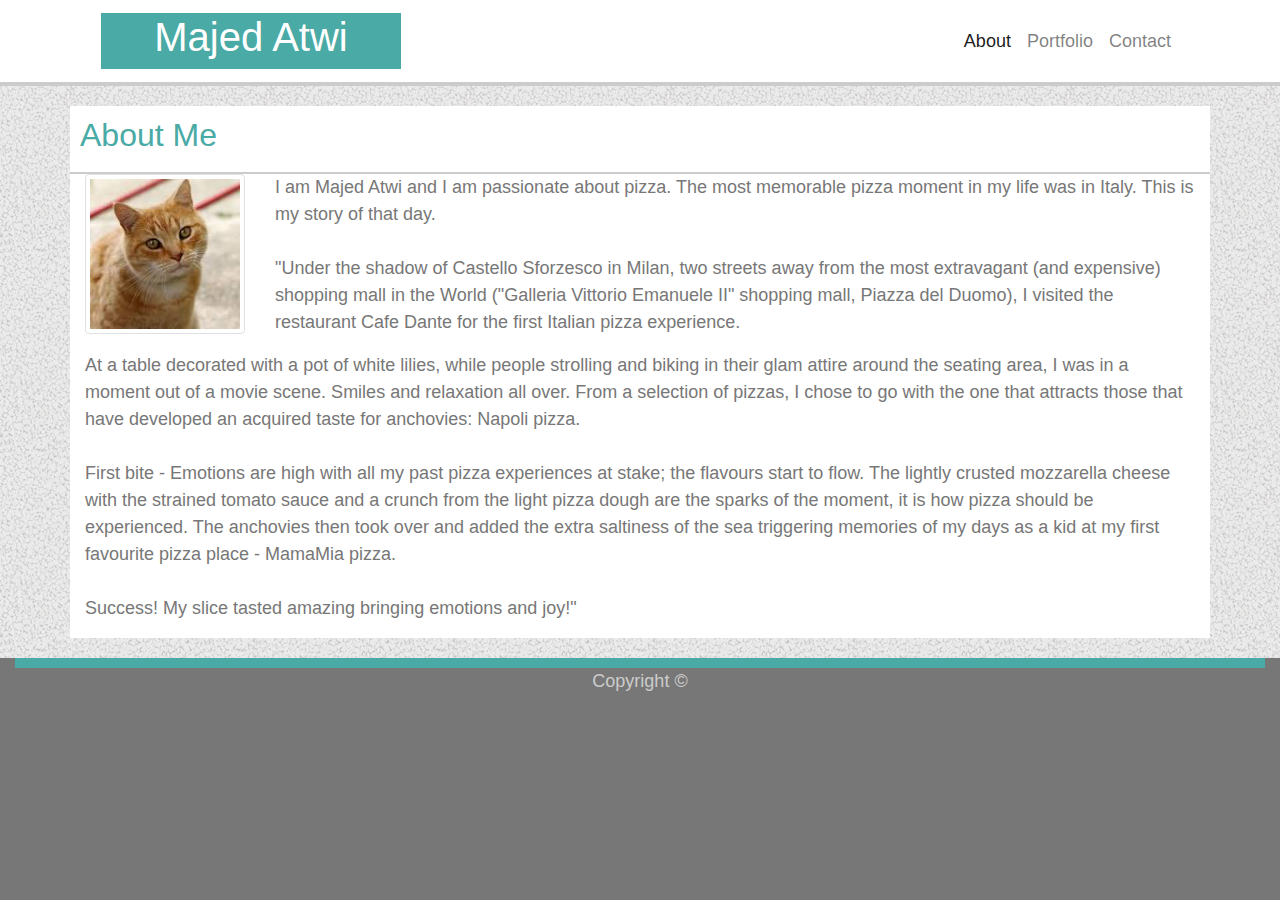
<file: index.html>
<!DOCTYPE html>
<html lang="en-us">

<head>

  <meta charset="UTF-8">
  <meta name="viewport" content="width=device-width, initial-scale=1">

  <title>Majed Atwi</title>

  <!-- Bootstrap CDN -->
  <link rel="stylesheet" href="https://maxcdn.bootstrapcdn.com/bootstrap/4.0.0/css/bootstrap.min.css">
  <link rel="stylesheet" href="styles/main.css">


  <!-- jQuery CDN -->
  <script src="https://ajax.googleapis.com/ajax/libs/jquery/1.11.3/jquery.min.js"></script>

  <!-- Bootstrap JavaScript CDN -->
  <script src="https://maxcdn.bootstrapcdn.com/bootstrap/4.0.0/js/bootstrap.min.js"></script>

</head>

<body>

  <div class="header-wrapper">
    <div class="container">
      <div class="row">
        <div class="col-md-12">
          <!-- Start Nav -->
          <nav class="navbar navbar-expand-md navbar-light ">
            <a class="navbar-brand" href="#">
              <div class="topLeft">
                <h1>Majed Atwi</h1>
              </div>
            </a>
            <button class="navbar-toggler" type="button" data-toggle="collapse" data-target="#navbarNav"
              aria-controls="navbarNav" aria-expanded="false" aria-label="Toggle navigation">
              <span class="navbar-toggler-icon"></span>
            </button>
            <div class="collapse navbar-collapse flex-row-reverse" id="navbarNav">
              <ul class="navbar-nav">
                <li class="nav-item active">
                  <a class="nav-link p-2" href="index.html">About </a>
                </li>
                <li class="nav-item ">
                  <a class="nav-link p-2 " href="portfolio.html">Portfolio</a>
                </li>
                <li class="nav-item ">
                  <a class="nav-link p-2 " href="contact.html">Contact</a>
                </li>
              </ul>
            </div>
          </nav>
          <!-- End Nav -->
        </div>
      </div>
    </div>
  </div>

  <div class="container-fluid">
    <div class="row">
      <div class="col-md-12 line-break-top">
      </div>
    </div>
  </div>

  <div class="main-content-background">
    <div class="container main-container-color ">

      <div class="row">
        <div class="col-md-12 main-content-title">
          <h2>About Me</h2>
        </div>
        <div class="col-md-12 line-break-inner"></div>
      </div>
      <div class="row">
        <div class="col-md-2">
          <img src="img/ProfileImg.jpg" alt="Placeholder" class="img-thumbnail thumbnail-margin ">
        </div>
        <div class="col-md-10">
          <p>
            I am Majed Atwi and I am passionate about pizza. The most memorable pizza moment in my life was in Italy.
            This is my story of that day.
            <br /><br />
            "Under the shadow of Castello Sforzesco in Milan, two streets away from the most extravagant (and expensive)
            shopping mall in the World ("Galleria Vittorio Emanuele II" shopping mall, Piazza del Duomo), I visited the
            restaurant Cafe Dante for the first Italian pizza experience.
            <br />
          </p>
        </div>
      </div>
      <div class="row">
        <div class="col-md-12">
          <p>
            At a table decorated with a pot of white lilies, while people strolling and biking in their glam attire
            around the seating area, I was in a moment out of a movie scene. Smiles and relaxation all over. From a
            selection of pizzas, I chose to go with the one that attracts those that have developed an acquired taste
            for anchovies: Napoli pizza.
            <br /><br />
            First bite - Emotions are high with all my past pizza experiences at stake; the flavours start to flow. The
            lightly crusted mozzarella cheese with the strained tomato sauce and a crunch from the light pizza dough are
            the sparks of the moment, it is how pizza should be experienced. The anchovies then took over and added the
            extra saltiness of the sea triggering memories of my days as a kid at my first favourite pizza place -
            MamaMia pizza.
            <br /><br />
            Success! My slice tasted amazing bringing emotions and joy!"
          </p>
        </div>
      </div>

    </div>
  </div>

  <div class="container-fluid">
    <div class="row">
      <div class="col-md-12 footer ">
        <div class="line-break-bottom"></div>

        <p>
          Copyright &copy;
        </p>
      </div>
    </div>
  </div>

</body>

</html>
</file>
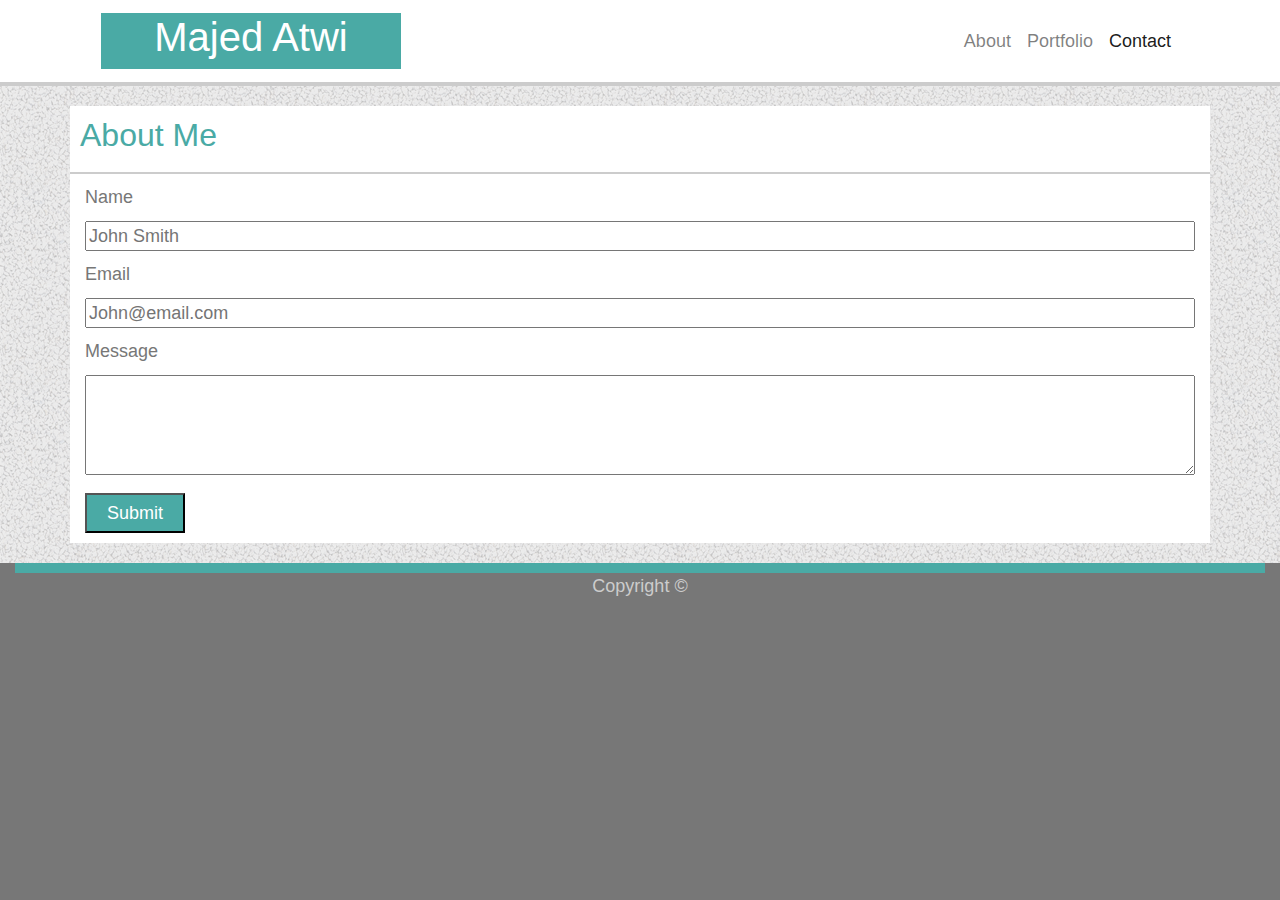
<file: contact.html>
<!DOCTYPE html>
<html lang="en-us">

<head>

  <meta charset="UTF-8">
  <meta name="viewport" content="width=device-width, initial-scale=1">

  <title>Majed Atwi</title>

  <!-- Bootstrap CDN -->
  <link rel="stylesheet" href="https://maxcdn.bootstrapcdn.com/bootstrap/4.0.0/css/bootstrap.min.css">
  <link rel="stylesheet" href="styles/main.css">


  <!-- jQuery CDN -->
  <script src="https://ajax.googleapis.com/ajax/libs/jquery/1.11.3/jquery.min.js"></script>

  <!-- Bootstrap JavaScript CDN -->
  <script src="https://maxcdn.bootstrapcdn.com/bootstrap/4.0.0/js/bootstrap.min.js"></script>

</head>

<body>

  <div class="header-wrapper">
    <div class="container">
      <div class="row">
        <div class="col-md-12">
          <!-- Start Nav -->
          <nav class="navbar navbar-expand-md navbar-light ">
            <a class="navbar-brand" href="#">
              <div class="topLeft">
                <h1>Majed Atwi</h1>
              </div>
            </a>
            <button class="navbar-toggler" type="button" data-toggle="collapse" data-target="#navbarNav"
              aria-controls="navbarNav" aria-expanded="false" aria-label="Toggle navigation">
              <span class="navbar-toggler-icon"></span>
            </button>
            <div class="collapse navbar-collapse flex-row-reverse" id="navbarNav">
              <ul class="navbar-nav">
                <li class="nav-item ">
                  <a class="nav-link p-2" href="index.html">About </a>
                </li>
                <li class="nav-item ">
                  <a class="nav-link p-2 " href="portfolio.html">Portfolio</a>
                </li>
                <li class="nav-item active">
                  <a class="nav-link p-2 " href="contact.html">Contact</a>
                </li>
              </ul>
            </div>
          </nav>
          <!-- End Nav -->
        </div>
      </div>
    </div>
  </div>

  <div class="container-fluid">
    <div class="row">
      <div class="col-md-12 line-break-top">
      </div>
    </div>
  </div>

  <div class="main-content-background">
    <div class="container main-container-color   ">

      <div class="row">
        <div class="col-md-12 main-content-title">
          <h2>About Me</h2>
        </div>
        <div class="col-md-12 line-break-inner"></div>
      </div>


      <div class="row">
        <div class="col-md-12 inputTitle">
          Name
        </div>
      </div>

      <div class="row">
        <div class="col-md-12">
          <input type="text" placeholder="John Smith">
        </div>
      </div>


      <div class="row">
        <div class="col-md-12 inputTitle">
          Email
        </div>
      </div>

      <div class="row">
        <div class="col-md-12">
          <div><input type="email" placeholder="John@email.com"></div>
        </div>
      </div>

      <div class="row">
        <div class="col-md-12 inputTitle">
          Message
        </div>
      </div>

      <div class="row">
        <div class="col-md-12">
          <div><textarea rows="15"></textarea></div>
        </div>
      </div>

      <div class="row">
        <div class="col-md-12">
          <div> <input type="submit" class="submit"></div>
        </div>
      </div>

    </div>
  </div>

  <div class="container-fluid">
    <div class="row">
      <div class="col-md-12 footer ">
        <div class="line-break-bottom"></div>

        <p>
          Copyright &copy;
        </p>
      </div>
    </div>
  </div>

</body>

</html>
</file>
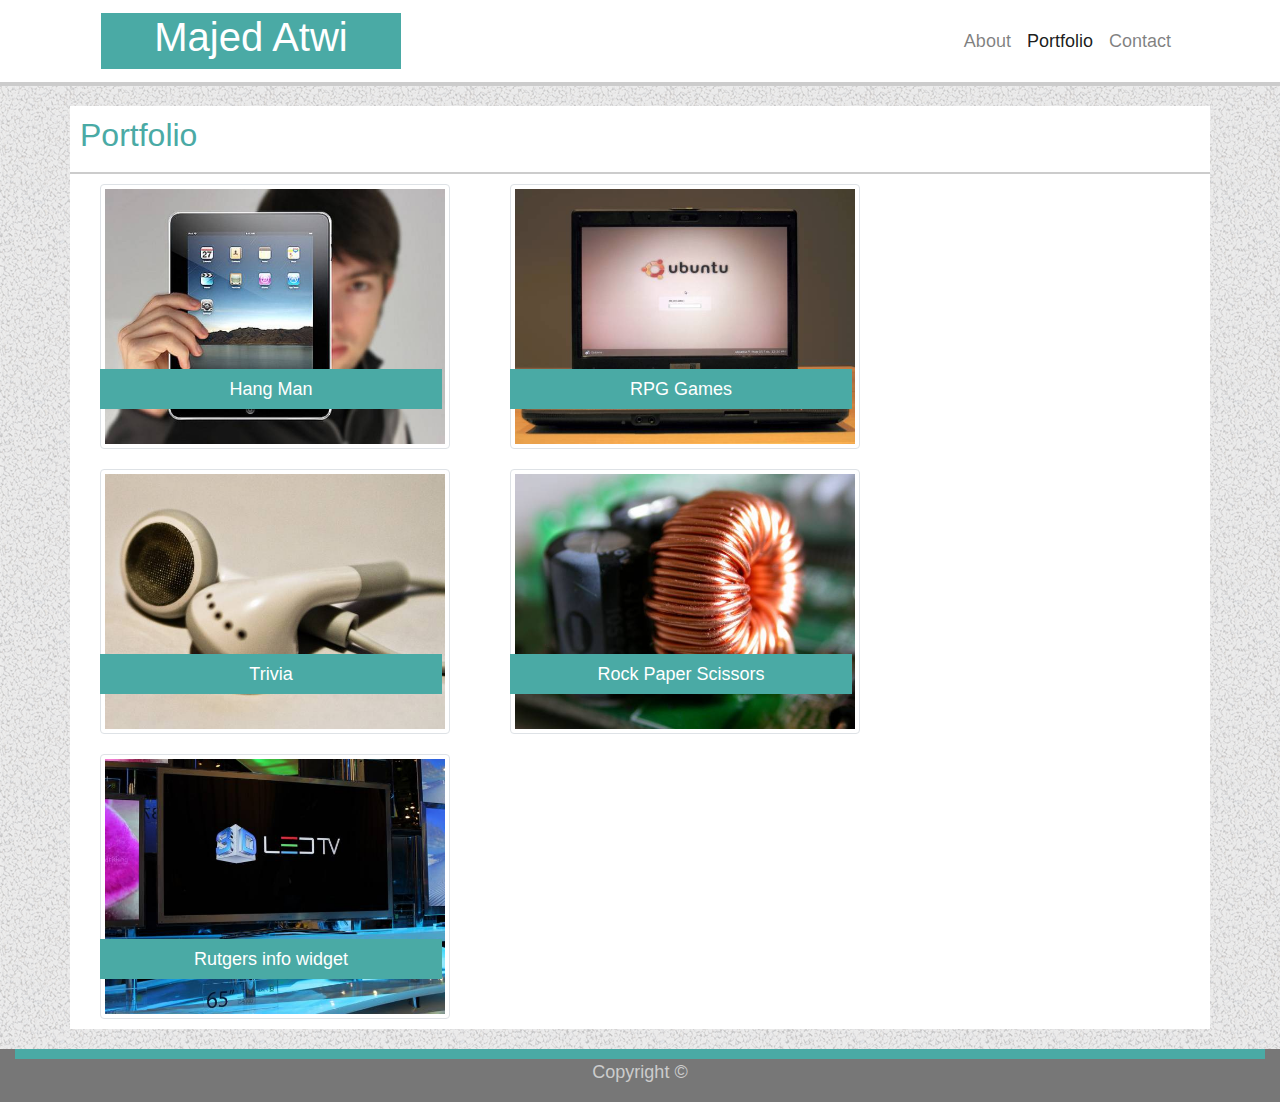
<file: portfolio.html>
<!DOCTYPE html>
<html lang="en-us">

<head>

  <meta charset="UTF-8">
  <meta name="viewport" content="width=device-width, initial-scale=1">

  <title>Majed Atwi</title>

  <!-- Bootstrap CDN -->
  <link rel="stylesheet" href="https://maxcdn.bootstrapcdn.com/bootstrap/4.0.0/css/bootstrap.min.css">
  <link rel="stylesheet" href="styles/main.css">


  <!-- jQuery CDN -->
  <script src="https://ajax.googleapis.com/ajax/libs/jquery/1.11.3/jquery.min.js"></script>

  <!-- Bootstrap JavaScript CDN -->
  <script src="https://maxcdn.bootstrapcdn.com/bootstrap/4.0.0/js/bootstrap.min.js"></script>

</head>

<body>

  <div class="header-wrapper">
    <div class="container">
      <div class="row">
        <div class="col-md-12">
          <!-- Start Nav -->
          <nav class="navbar navbar-expand-md navbar-light ">
            <a class="navbar-brand" href="#">
              <div class="topLeft">
                <h1>Majed Atwi</h1>
              </div>
            </a>
            <button class="navbar-toggler" type="button" data-toggle="collapse" data-target="#navbarNav"
              aria-controls="navbarNav" aria-expanded="false" aria-label="Toggle navigation">
              <span class="navbar-toggler-icon"></span>
            </button>
            <div class="collapse navbar-collapse flex-row-reverse" id="navbarNav">
              <ul class="navbar-nav">
                <li class="nav-item ">
                  <a class="nav-link p-2" href="index.html">About </a>
                </li>
                <li class="nav-item active">
                  <a class="nav-link p-2 " href="portfolio.html">Portfolio</a>
                </li>
                <li class="nav-item ">
                  <a class="nav-link p-2 " href="contact.html">Contact</a>
                </li>
              </ul>
            </div>
          </nav>
          <!-- End Nav -->
        </div>
      </div>
    </div>
  </div>

  <div class="container-fluid">
    <div class="row">
      <div class="col-md-12 line-break-top">
      </div>
    </div>
  </div>

  <div class="main-content-background">
    <div class="container main-container-color ">

      <div class="row">
        <div class="col-md-12 main-content-title">
          <h2>Portfolio </h2>
        </div>
        <div class="col-md-12 line-break-inner"></div>
      </div>
      <div class="row">
        <div class="col-md-4 gridItem">
          <img src="img/tech/tech1-tablet.jpg" alt="Placeholder" class="img-thumbnail  ">
          <p class="txtBlock"> Hang Man </p>
        </div>
        <div class="col-md-4 gridItem">
          <img src="img/tech/tech2-computer.jpg" alt="Placeholder" class="img-thumbnail  ">
          <p class="txtBlock"> RPG Games </p>
        </div>
      </div>
      <div class="row">
        <div class="col-md-4 gridItem">
          <img src="img/tech/tech3-headphones.jpg" alt="Placeholder" class="img-thumbnail  "> 
          <p class="txtBlock"> Trivia </p>
        </div>
        <div class="col-md-4 gridItem">
          <img src="img/tech/tech4-transistors.jpg" alt="Placeholder" class="img-thumbnail  ">
          <p class="txtBlock"> Rock Paper Scissors </p>
        </div>
      </div>
      <div class="row">
        <div class="col-md-4 gridItem">
          <img src="img/tech/tech5-tv.jpg" alt="Placeholder" class="img-thumbnail  ">
          <p class="txtBlock"> Rutgers info widget </p>
        </div>
      </div>

    </div>
  </div>

  <div class="container-fluid">
    <div class="row">
      <div class="col-md-12 footer ">
        <div class="line-break-bottom"></div>

        <p>
          Copyright &copy;
        </p>
      </div>
    </div>
  </div>

</body>

</html>
</file>
<file: styles/main.css>
/*body*/
body {
    font-family: 'Arial', 'Helvetica Neue', Helvetica, sans-serif;
    font-size: 18px;
    color: #777777;
    background-color: #777777;
}

/*header*/
.header-wrapper{
    background-color:#ffffff;
} 

.topLeft {
    background-color: #4aaaa5;
    color: #ffffff;
    float: left;
    width:300px;
    text-align: center;
}


.line-break-top{
    height: 4px;
    background-color: #cccccc;
}

.line-break-inner{
    height: 2px;
    background-color: #cccccc;
    width:80%;
}

.line-break-bottom{
    height: 10px;
    background-color: #4aaaa5;
}

/*Main*/
.main-container-color {
    background-color: #ffffff;
  }

.main-content-background{
    background: url("../img/gravel.png"); 
    padding: 20px;
}

.main-content-title{
    color: #4aaaa5;
    padding: 10px;
    border: #4aaaa5;
    background-color: #ffffff;
}

/*footer*/
.footer{
    color:#cccccc;
    text-align: center;
}



/*contact*/

  
   .inputTitle{
    padding-top:10px;
    padding-bottom:10px;

  }
   input{
    width: 100%;
    height: 30px;
  }
  
   textarea{
    width: 100%;
    height: 100px;
  }
  
   .submit{
    width:100px;
    height: 40px;
    background-color: #4aaaa5;
    color:#ffffff;
    margin-top: 10px;
    margin-bottom: 10px;
  }

  /*portfolio*/
  
  .gridItem {
    position: relative;

    float: left;
    margin: 10px 15px;
  }
  
  .gridItem .txtBlock{

    position: absolute;
    padding: 5px;
    background: #4aaaa5;
    bottom: 40px;
    width: 90%;
  
    margin-bottom: 0;
    font-weight: 300;
    line-height: 30px;
    color: #ffffff;
    text-align: center;
  
    border-bottom: 0;

  }
</file>
